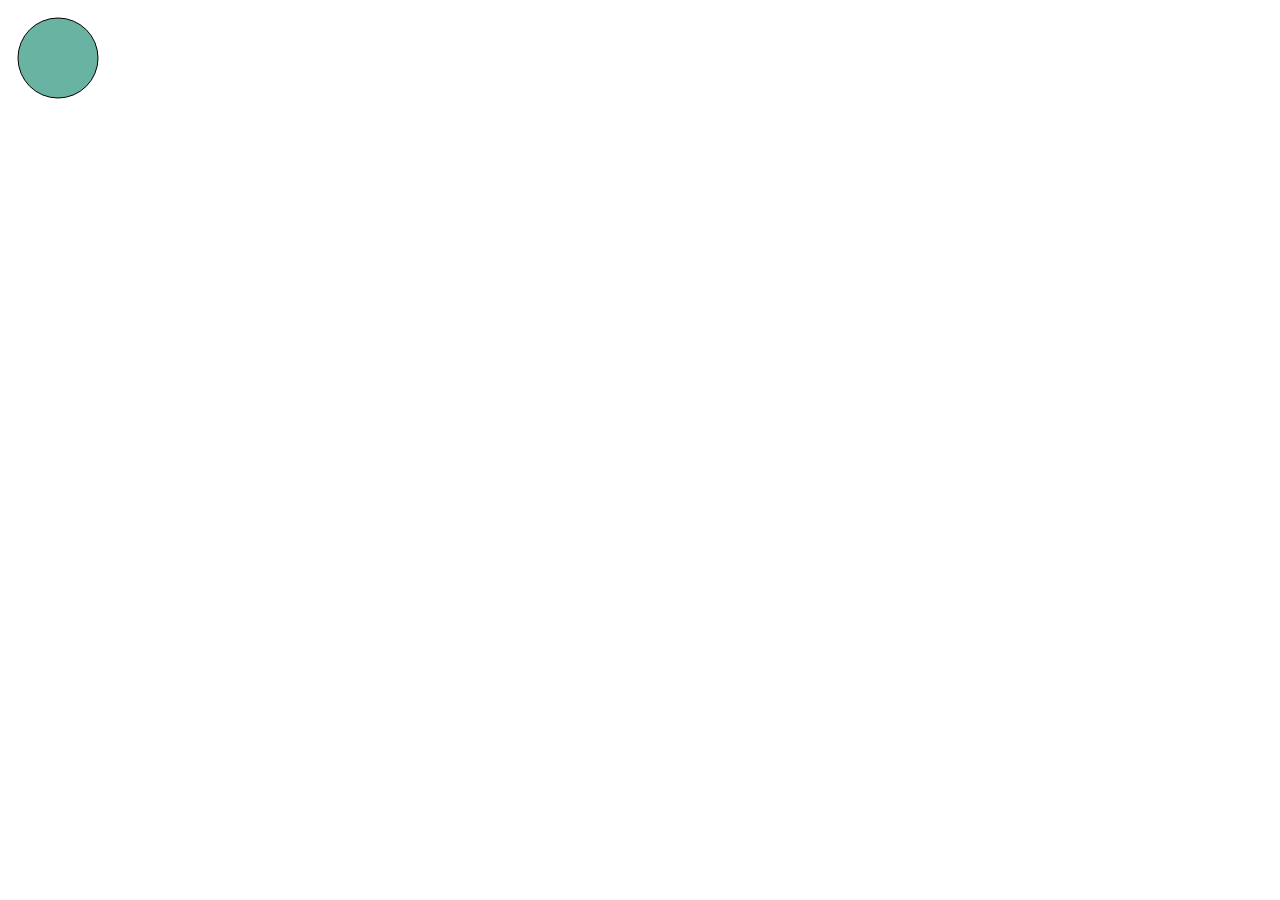
<file: d3js/index.html>
<html>
<head>
    <title>Woahouaeou c trop bien D3.js</title>
</head>
<body>
  <script src="https://d3js.org/d3.v5.min.js"></script>
  <!-- Add a svg shape. Note that the 'target' class is attributed to the circle -->
  <svg> 
    <circle class="target" style="fill: #69b3a2" stroke="black" cx=50 cy=50 r=40></circle>
  </svg>

  <script type="module">
  import graphe from "./tableau.js";
  
  var width = 5;
  graphe(width);
  
  </script>
</body>
</html>
</file>
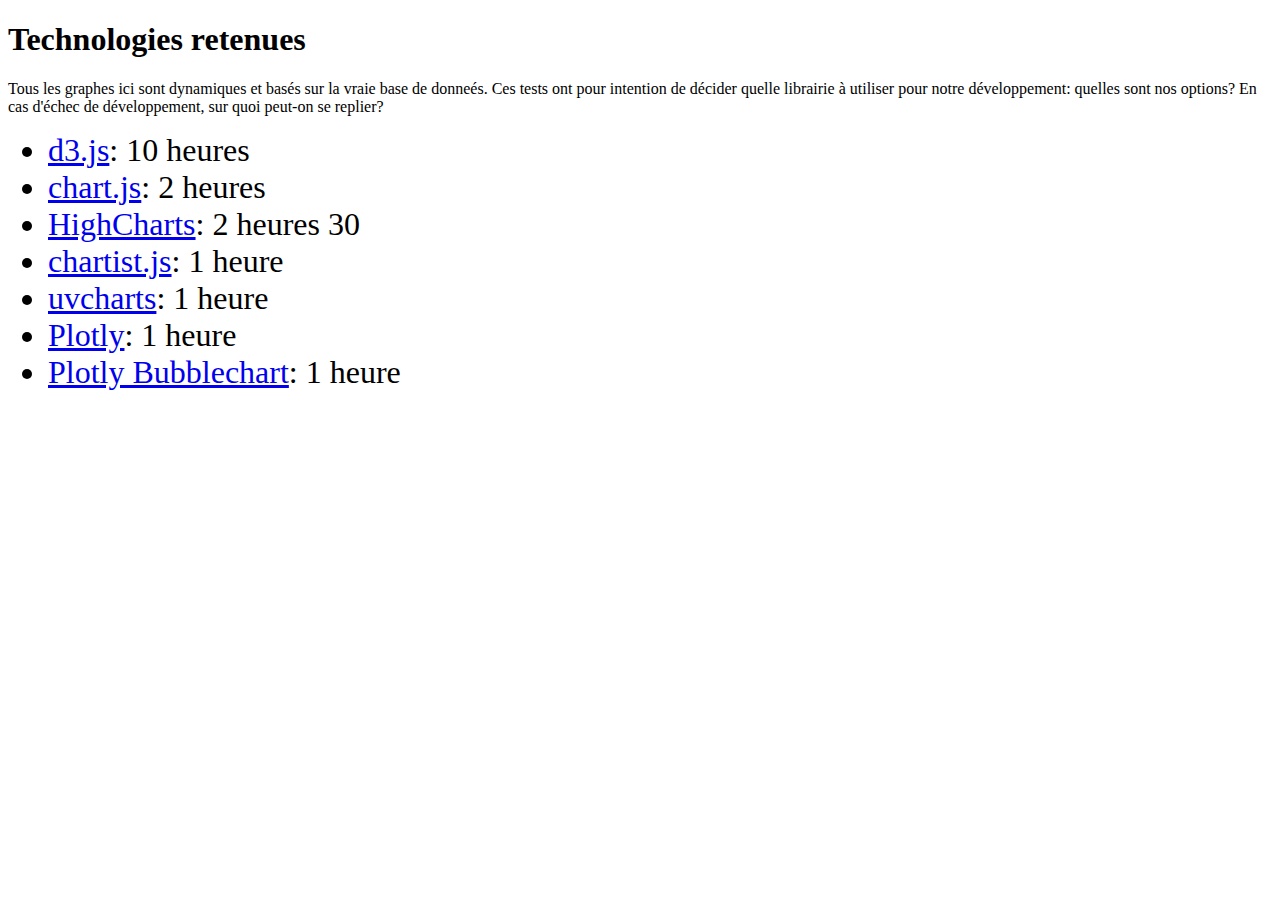
<file: private/test-lib/resultats.html>
<!DOCTYPE html>
<html lang="en">
<head>
    <meta charset="UTF-8">
    <title>Comparatif des différentes technologies</title>
    <style>
        li { font-size:2rem }
    </style>
</head>
<body>
    <h1>Technologies retenues</h1>
    <p>Tous les graphes ici sont dynamiques et basés sur la vraie base de donneés.
        Ces tests ont pour intention de décider quelle librairie à utiliser pour notre développement: quelles sont nos options?
        En cas d'échec de développement, sur quoi peut-on se replier?</p>
    <ul>
        <li><a href="/">d3.js</a>: 10 heures</li>
        <li><a href="chart-js/index.php">chart.js</a>: 2 heures</li>
        <li><a href="highcharts/index.php">HighCharts</a>: 2 heures 30</li>
        <li><a href="chartist/index.php">chartist.js</a>: 1 heure</li>
        <li><a href="uvcharts/index.php">uvcharts</a>: 1 heure</li>
        <li><a href="plotly/index.php">Plotly</a>: 1 heure</li>
         <li><a href="plotly-1/index.php">Plotly Bubblechart</a>: 1 heure</li>
    </ul>
</body>
</html>
</file>
